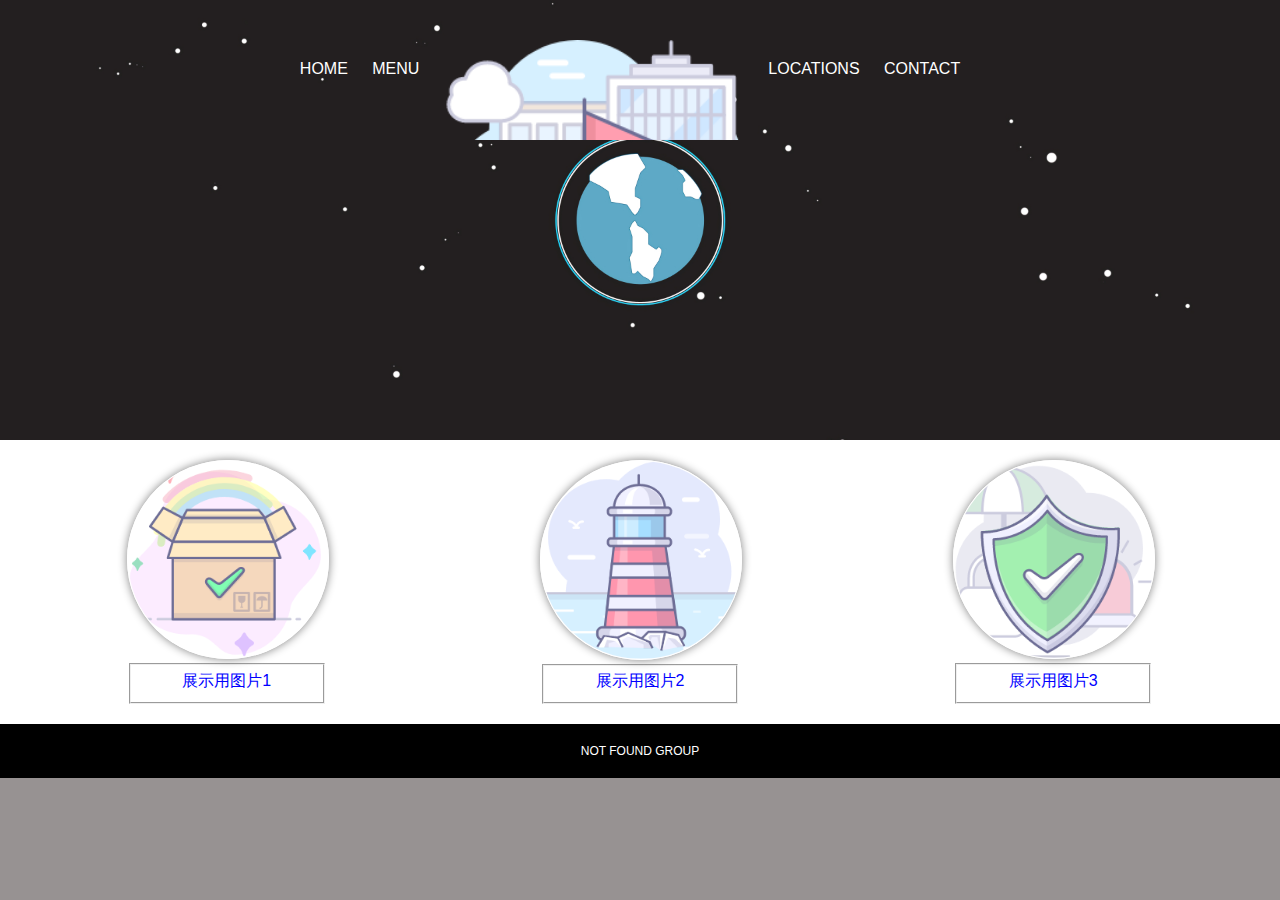
<file: index.html>
<!DOCTYPE html>
<html lang="en">
<head>
    <meta charset="UTF-8">
    <meta http-equiv="X-UA-Compatible" content="IE=edge">
    <meta name="viewport" content="width=device-width, initial-scale=1.0">
    <title>Home</title>
    <link rel="stylesheet" href="style.css">
</head>
<body>
    <header>
        <nav>
            <ul>
                <li><a href="index.html">Home</a> </li>
                <li><a href="pages/menu.html">Menu</a> </li>
                <li class="mobile"><a href="pages/locations.html">Locations</a> </li>
                <li class="mobile"><a href="pages/contact.html">Contact</a> </li>
                <li class="logo" id ="logo"><a href="index.html">Logo</a></li>
                <li class="desktop" ><a href="pages/locations.html">Locations</a> </li>
                <li class="desktop"><a href="pages/contact.html">Contact</a> </li>

            </ul>
        </nav>
    </header>
    <section class="features">
        <figure>
            <img src="images/a1.png" alt="aaa">
            <fieldset>展示用图片1</fieldset>
        </figure>
        <figure>
            <img src="images/a2.png" alt="aaa">
            <fieldset>展示用图片2</fieldset>
        </figure>
        <figure>
            <img src="images/a3.png" alt="aaa">
            <fieldset>展示用图片3</fieldset>
        </figure>
    </section>
    <footer>
        NOT FOUND GROUP 
    </footer>
</body>
</html>
</file>
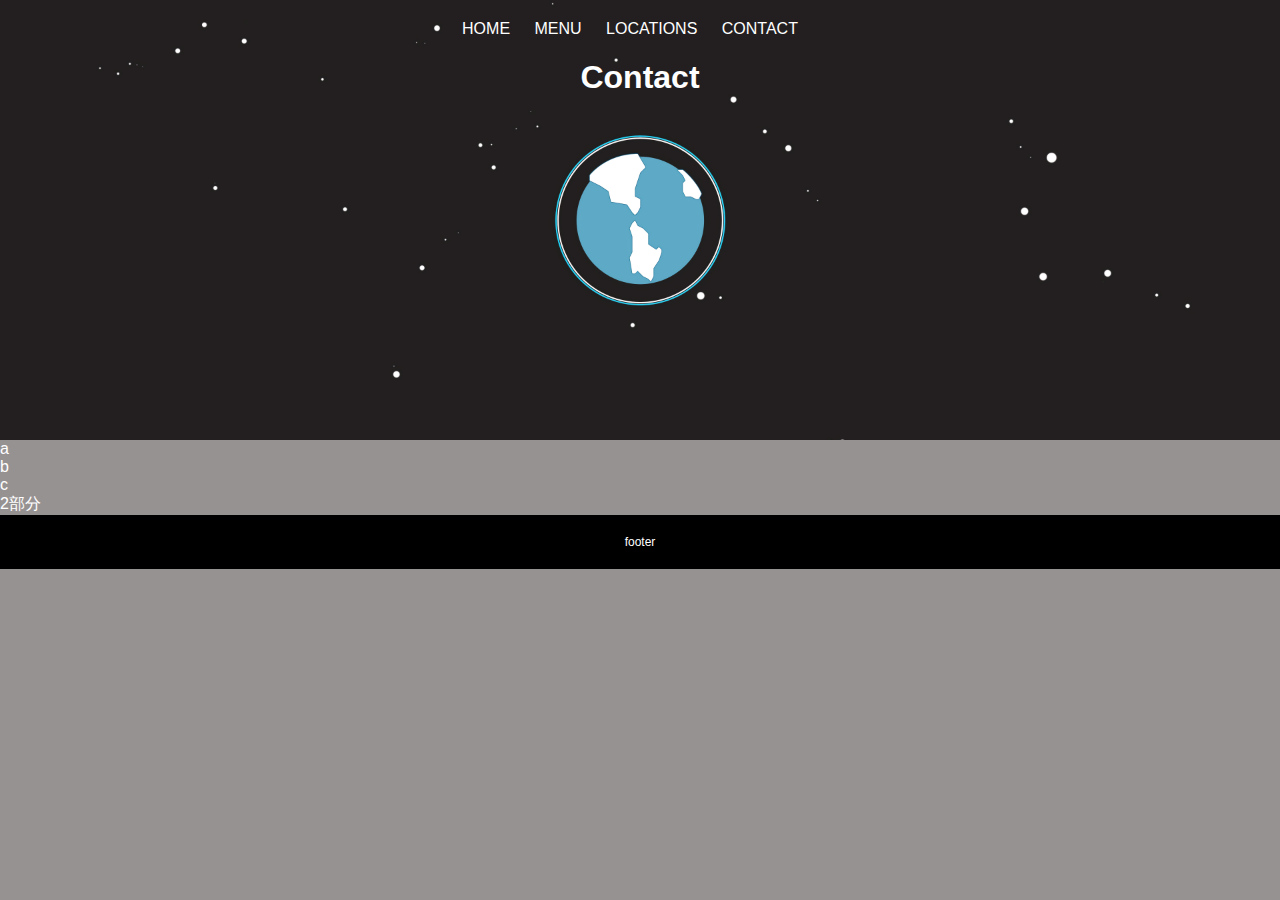
<file: pages/contact.html>
<!DOCTYPE html>
<html lang="en">
<head>
    <meta charset="UTF-8">
    <meta http-equiv="X-UA-Compatible" content="IE=edge">
    <meta name="viewport" content="width=device-width, initial-scale=1.0">
    <title>Contact</title>
    <link rel="stylesheet" href="../style.css">
</head>
<body>
    <header>
        <nav>
            <ul>
                <li><a href="../index.html">Home</a> </li>
                <li><a href="menu.html">Menu</a> </li>
                <li><a href="locations.html">Locations</a> </li>
                <li><a href="contact.html">Contact</a> </li>

            </ul>
        </nav>
        <h1>Contact</h1>
    </header>
    <section>
        <div>a</div>
        <div>b</div>
        <div>c</div>
    </section>
    <section>
        2部分
    </section>
    <footer>
        footer
    </footer>
</body>
</html>
</file>
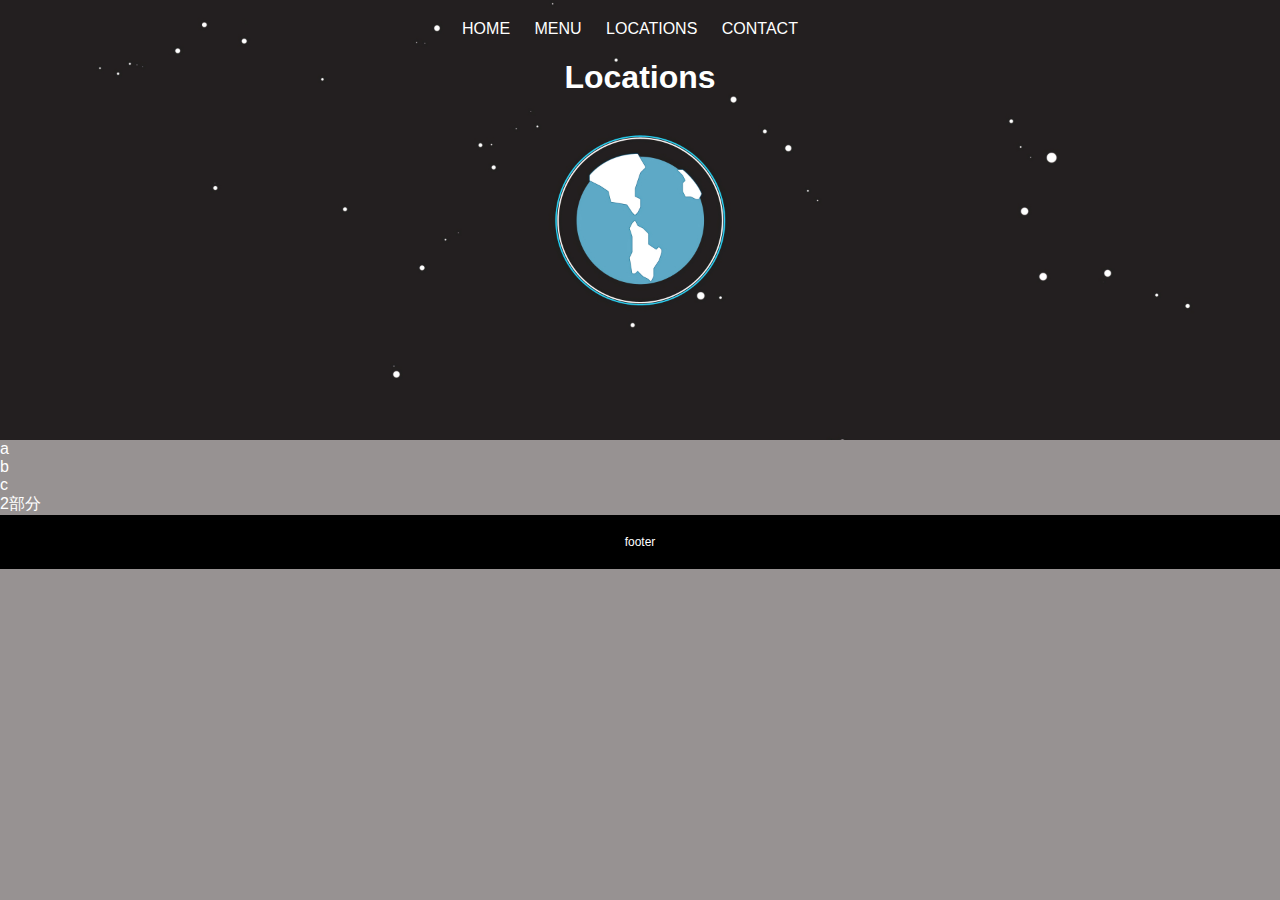
<file: pages/locations.html>
<!DOCTYPE html>
<html lang="en">
<head>
    <meta charset="UTF-8">
    <meta http-equiv="X-UA-Compatible" content="IE=edge">
    <meta name="viewport" content="width=device-width, initial-scale=1.0">
    <title>Locations</title>
    <link rel="stylesheet" href="../style.css">
</head>
<body>
    <header>
        <nav>
            <ul>
                <li><a href="../index.html">Home</a> </li>
                <li><a href="menu.html">Menu</a> </li>
                <li><a href="locations.html">Locations</a> </li>
                <li><a href="contact.html">Contact</a> </li>
            </ul>
        </nav>
        <h1>Locations</h1>
    </header>
    <section>
        <div>a</div>
        <div>b</div>
        <div>c</div>
    </section>
    <section>
        2部分
    </section>
    <footer>
        footer
    </footer>
</body>
</html>
</file>
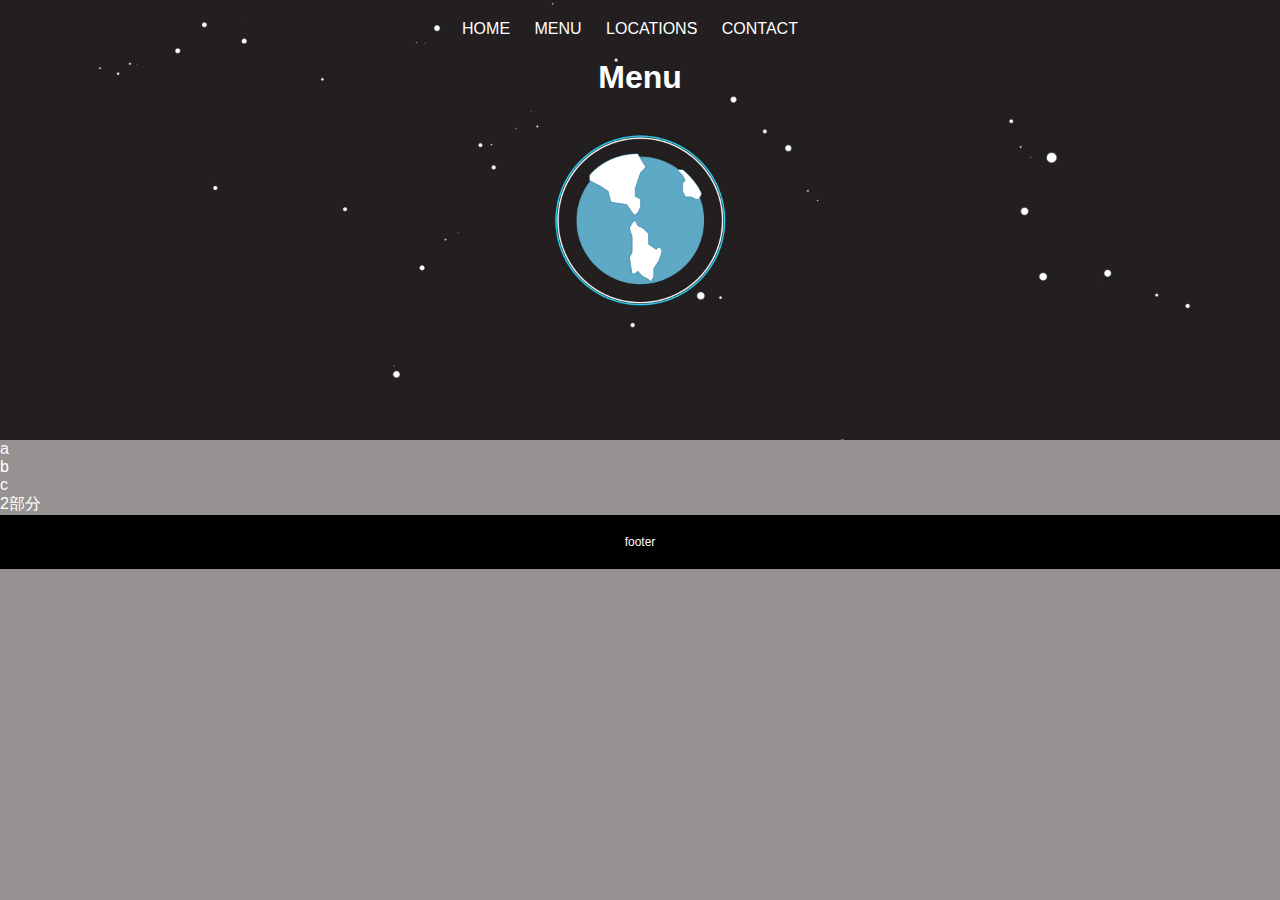
<file: pages/menu.html>
<!DOCTYPE html>
<html lang="en">
<head>
    <meta charset="UTF-8">
    <meta http-equiv="X-UA-Compatible" content="IE=edge">
    <meta name="viewport" content="width=device-width, initial-scale=1.0">
    <title>Locations</title>
    <link rel="stylesheet" href="../style.css">
</head>
<body>
    <header>
        <nav>
            <ul>
                <li><a href="../index.html">Home</a> </li>
                <li><a href="menu.html">Menu</a> </li>
                <li><a href="locations.html">Locations</a> </li>
                <li><a href="contact.html">Contact</a> </li>
            </ul>
        </nav>
        <h1>Menu</h1>
    </header>
    <section>
        <div>a</div>
        <div>b</div>
        <div>c</div>
    </section>
    <section>
        2部分
    </section>
    <footer>
        footer
    </footer>
</body>
</html>
</file>
<file: style.css>
body{
    background: rgb(151, 146, 146);
    color: white;
    font-family: Arial, Helvetica, sans-serif;
    margin:0px;
    scroll-padding-top:0px;
}

/* Headers */
header{
    background-color: black;
    background-image: url("images/back2.jpg");
    background-size: 100%;
    background-position: center;
    background-repeat: no-repeat;
    margin:auto;
    padding: 20px;
    text-align: center;
    height: 400px;
}
header a{
    color: white;
    text-decoration: none;
    text-transform: uppercase;
    margin-top: 40px;
}
header .mobile{
    display: none;
}
header .logo a {
    background-image: url(images/地图位置.png);
    background-size: 300px;
    background-repeat: no-repeat;
    display: inline-block;
    position: relative;
    top: -20px;
    width: 300px;
    height: 100px;
    text-indent: -99999999px;
    /* 首行缩进到消失 */
}
/* 响应式设计 */
@media screen and (max-width:738px) {
    header{
        height: 200px;
    }
    header .mobile{
        display: inline-block;
    }
    header .desktop{
        display: none;
    }
}

/* Features */
.features{
    background: rgb(255, 255, 255);
    color: blue;
    padding: 20px;
    display: flex;
    flex-direction: row;
    flex-wrap: wrap;
}
.features figure{
    margin: auto;
    text-align: center;
    width: 200px;
}
.features figure img{
    border: 1px solid white;
    border-radius: 50%;
    width: 200px;
    box-shadow: gray 0px 0px 10px;
    /* 加阴影 前两个是偏移量 第三个是模糊距离 */

}
/* 响应式设计
@media screen and (max-width:738px) {
    .features{
        display: block;
    }
} */



ul {
    margin:0;
    padding:0;
    list-style-type: none;

}
li{
    display: inline-block;
    margin-right:20px;
}
footer{
    background: rgb(0, 0, 0);
    color: white;
    padding: 20px 20px;
    font-size: 12px;
    text-align: center;
}
a{
    text-decoration: none;
    /* 去除下划线 */
}
a:hover{
    text-decoration: underline;
    /* 鼠标移到连接上出现下划线 */
}

@media screen and (max-width:800px) {
    .features{
        background-color: pink;
    }
}

@media screen and (max-width:600px) {
    .features{
        background-color: red;
    }
}

@media screen and (max-width:400px) {
    .features{
        background-color: green;
    }
}
</file>
